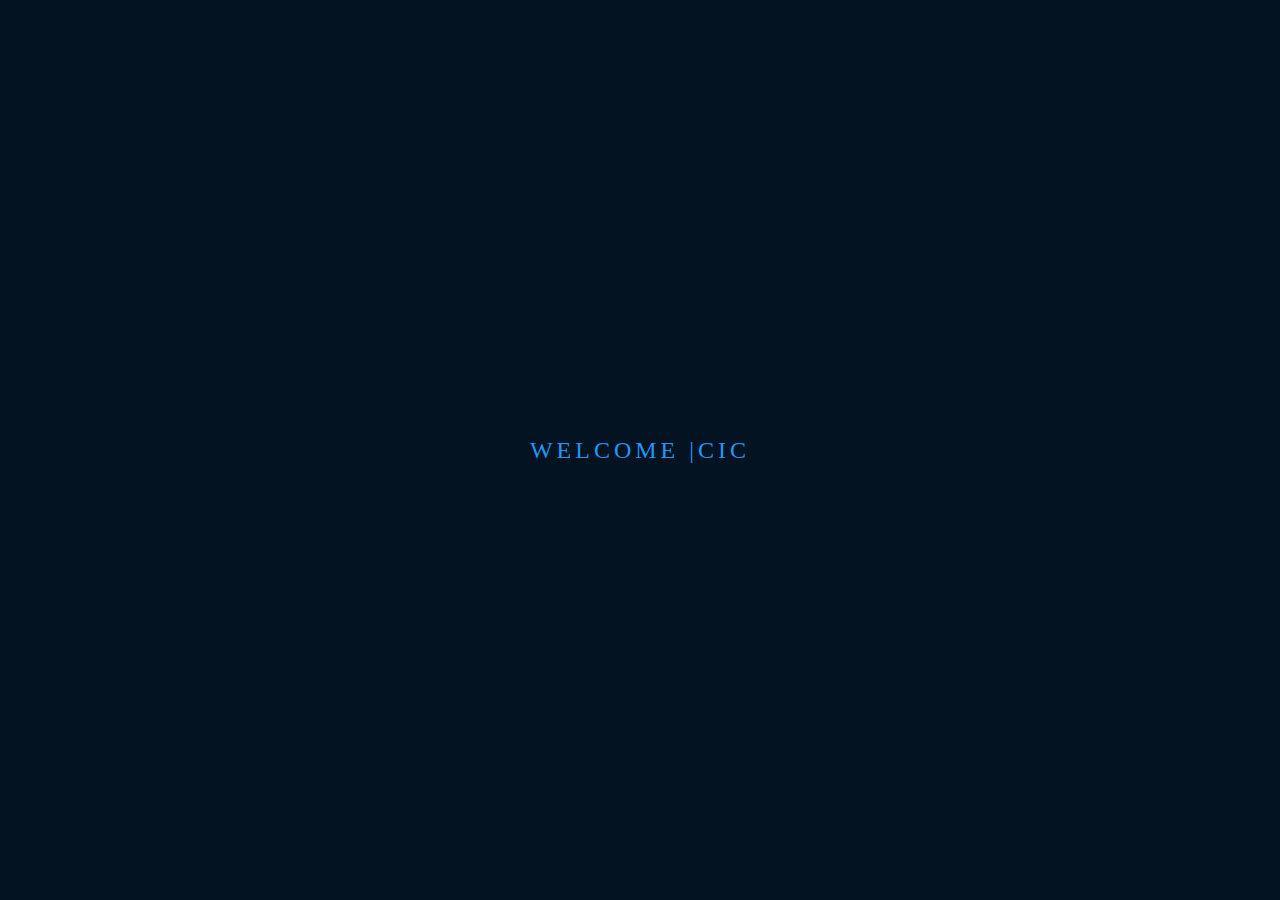
<file: index.html>
<!DOCTYPE html>
<html>
<head>
	<meta charset="utf-8">
	<meta name="viewport" content="width=device-width, initial-scale=1.0" >
	<title></title>
	<link rel="stylesheet" type="text/css" href="./css/text.css">
		<!-- <link rel="stylesheet" href="assets/css/main.css" /> -->
</head>
<body>
	<section id="container">

<a href="home.html">
	<span></span>
	<span></span>
	<span></span>
	<span></span>

	welcome |Cic

</a>

</section>





</body>
</html>
</file>
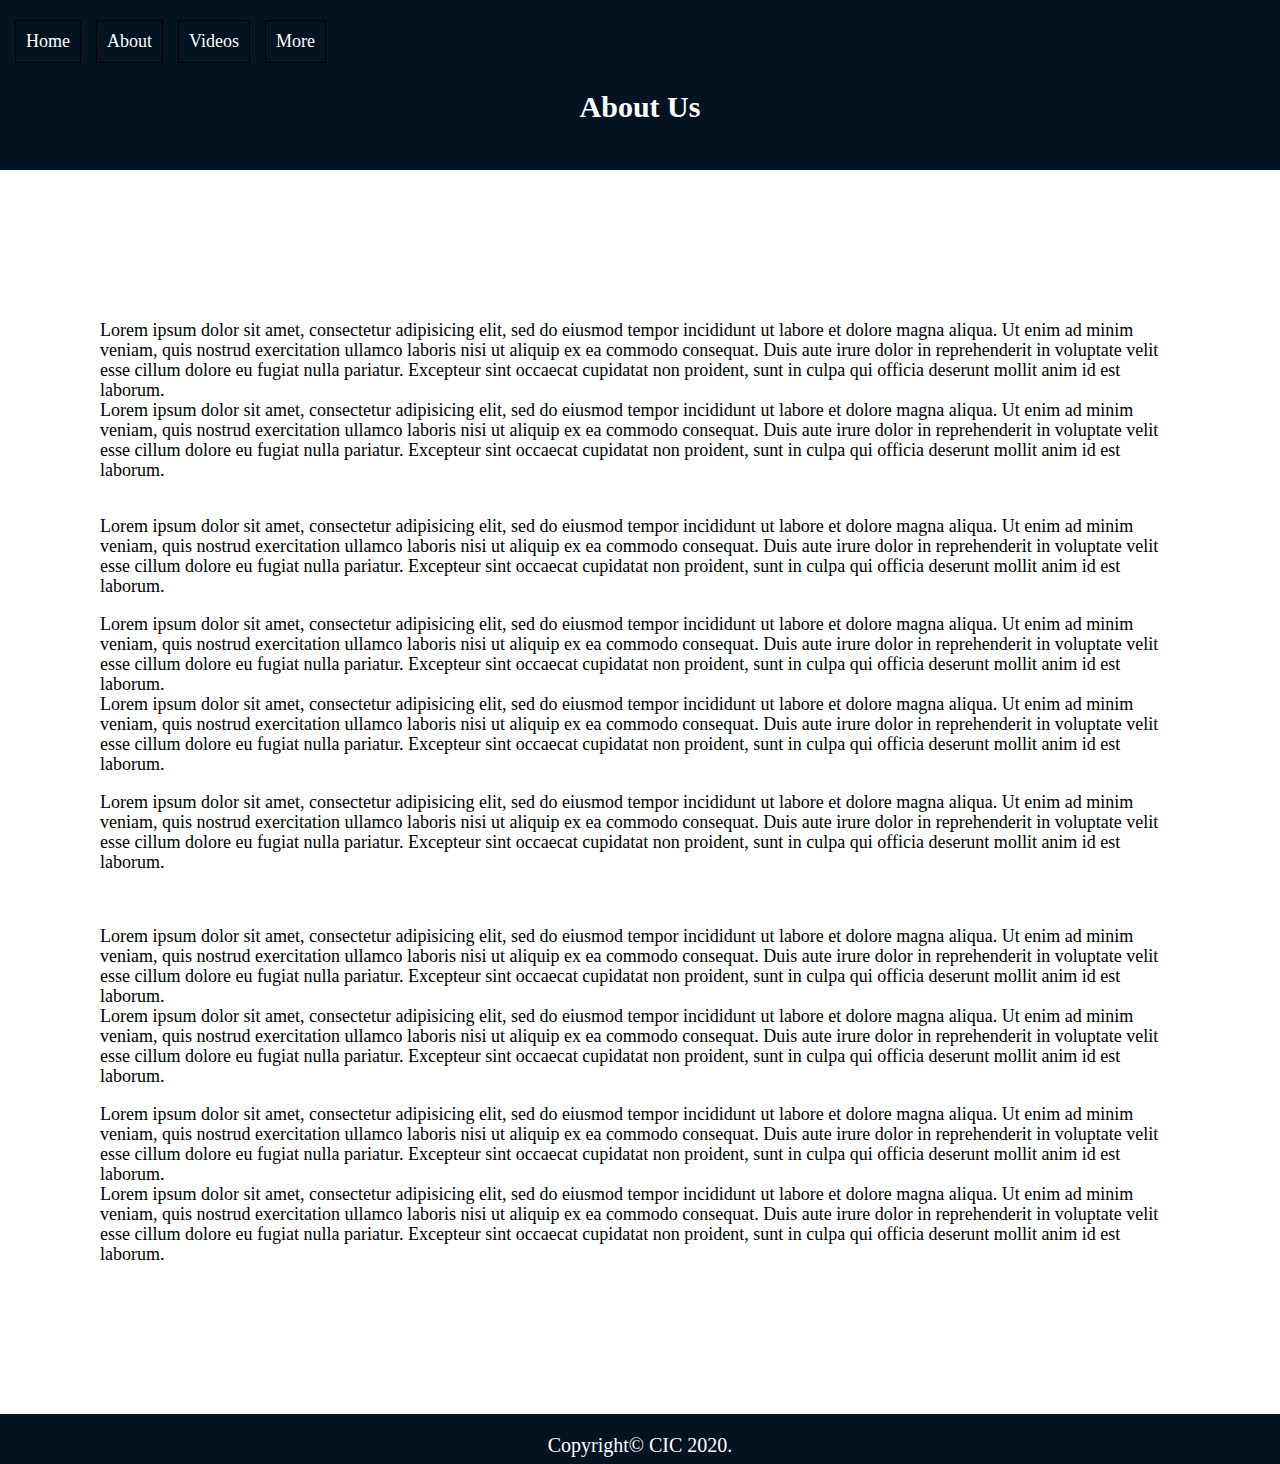
<file: about.html>
<!DOCTYPE html>
<html>
<head>
	<meta charset="utf-8">
	<meta name="viewport" content="width=device-width, initial-scale=1.0">
	<title>About |</title>
	<link rel="stylesheet" type="text/css" href="./css/about.css">
</head>
<body>

<div class="top">

	<div class="top-header">
		<div class="nav">
			<ul>
				<li><a href="index.html">Home</a></li>
				<li><a href="about.html">About</a></li>
				<li><a href="videos.html">Videos</a></li>
				<li><a href="more.html">More</a></li>
							
			</ul>
		</div>
		<h1>About Us</h1>

	</div>
<div class="box">

		<div class="animation">
			
		</div>

		<p class="para">Lorem ipsum dolor sit amet, consectetur adipisicing elit, sed do eiusmod
		tempor incididunt ut labore et dolore magna aliqua. Ut enim ad minim veniam,
		quis nostrud exercitation ullamco laboris nisi ut aliquip ex ea commodo
		consequat. Duis aute irure dolor in reprehenderit in voluptate velit esse
		cillum dolore eu fugiat nulla pariatur. Excepteur sint occaecat cupidatat non
		proident, sunt in culpa qui officia deserunt mollit anim id est laborum.</p>
		

		<p class="para">Lorem ipsum dolor sit amet, consectetur adipisicing elit, sed do eiusmod
		tempor incididunt ut labore et dolore magna aliqua. Ut enim ad minim veniam,
		quis nostrud exercitation ullamco laboris nisi ut aliquip ex ea commodo
		consequat. Duis aute irure dolor in reprehenderit in voluptate velit esse
		cillum dolore eu fugiat nulla pariatur. Excepteur sint occaecat cupidatat non
		proident, sunt in culpa qui officia deserunt mollit anim id est laborum.</p>
		<br><br>


		<p class="para">Lorem ipsum dolor sit amet, consectetur adipisicing elit, sed do eiusmod
		tempor incididunt ut labore et dolore magna aliqua. Ut enim ad minim veniam,
		quis nostrud exercitation ullamco laboris nisi ut aliquip ex ea commodo
		consequat. Duis aute irure dolor in reprehenderit in voluptate velit esse
		cillum dolore eu fugiat nulla pariatur. Excepteur sint occaecat cupidatat non
		proident, sunt in culpa qui officia deserunt mollit anim id est laborum.</p>
		<br>
		<p class="para">Lorem ipsum dolor sit amet, consectetur adipisicing elit, sed do eiusmod
		tempor incididunt ut labore et dolore magna aliqua. Ut enim ad minim veniam,
		quis nostrud exercitation ullamco laboris nisi ut aliquip ex ea commodo
		consequat. Duis aute irure dolor in reprehenderit in voluptate velit esse
		cillum dolore eu fugiat nulla pariatur. Excepteur sint occaecat cupidatat non
		proident, sunt in culpa qui officia deserunt mollit anim id est laborum.</p>


		<p class="para">Lorem ipsum dolor sit amet, consectetur adipisicing elit, sed do eiusmod
		tempor incididunt ut labore et dolore magna aliqua. Ut enim ad minim veniam,
		quis nostrud exercitation ullamco laboris nisi ut aliquip ex ea commodo
		consequat. Duis aute irure dolor in reprehenderit in voluptate velit esse
		cillum dolore eu fugiat nulla pariatur. Excepteur sint occaecat cupidatat non
		proident, sunt in culpa qui officia deserunt mollit anim id est laborum.</p>
		<br>
		<p class="para">Lorem ipsum dolor sit amet, consectetur adipisicing elit, sed do eiusmod
		tempor incididunt ut labore et dolore magna aliqua. Ut enim ad minim veniam,
		quis nostrud exercitation ullamco laboris nisi ut aliquip ex ea commodo
		consequat. Duis aute irure dolor in reprehenderit in voluptate velit esse
		cillum dolore eu fugiat nulla pariatur. Excepteur sint occaecat cupidatat non
		proident, sunt in culpa qui officia deserunt mollit anim id est laborum.</p>


			<br><br><br>

		<p class="para">Lorem ipsum dolor sit amet, consectetur adipisicing elit, sed do eiusmod
		tempor incididunt ut labore et dolore magna aliqua. Ut enim ad minim veniam,
		quis nostrud exercitation ullamco laboris nisi ut aliquip ex ea commodo
		consequat. Duis aute irure dolor in reprehenderit in voluptate velit esse
		cillum dolore eu fugiat nulla pariatur. Excepteur sint occaecat cupidatat non
		proident, sunt in culpa qui officia deserunt mollit anim id est laborum.</p>
		
		<p class="para">Lorem ipsum dolor sit amet, consectetur adipisicing elit, sed do eiusmod
		tempor incididunt ut labore et dolore magna aliqua. Ut enim ad minim veniam,
		quis nostrud exercitation ullamco laboris nisi ut aliquip ex ea commodo
		consequat. Duis aute irure dolor in reprehenderit in voluptate velit esse
		cillum dolore eu fugiat nulla pariatur. Excepteur sint occaecat cupidatat non
		proident, sunt in culpa qui officia deserunt mollit anim id est laborum.</p>
		<br>


		<p class="para">Lorem ipsum dolor sit amet, consectetur adipisicing elit, sed do eiusmod
		tempor incididunt ut labore et dolore magna aliqua. Ut enim ad minim veniam,
		quis nostrud exercitation ullamco laboris nisi ut aliquip ex ea commodo
		consequat. Duis aute irure dolor in reprehenderit in voluptate velit esse
		cillum dolore eu fugiat nulla pariatur. Excepteur sint occaecat cupidatat non
		proident, sunt in culpa qui officia deserunt mollit anim id est laborum.</p>
		
		<p class="para">Lorem ipsum dolor sit amet, consectetur adipisicing elit, sed do eiusmod
		tempor incididunt ut labore et dolore magna aliqua. Ut enim ad minim veniam,
		quis nostrud exercitation ullamco laboris nisi ut aliquip ex ea commodo
		consequat. Duis aute irure dolor in reprehenderit in voluptate velit esse
		cillum dolore eu fugiat nulla pariatur. Excepteur sint occaecat cupidatat non
		proident, sunt in culpa qui officia deserunt mollit anim id est laborum.</p>
	</div>

<div class="footer">

							<p class="para" id="copy-para">Copyright&copy; CIC 2020.</p>

</div>
	</div>
	

	
</div>
</div>



</body>
</html>
</file>
<file: css/text.css>
*{
	padding: 0;
	margin: 0;
}
body{
	
	background-color: #031321;
	font-family: consolas;
}

#container{
	display: flex;
	justify-content: center;
	align-items: center;
	min-height: 100vh;
}
a{
	position: relative;
	display: inline-block;
	padding: 15px 30px;
	color: #2196f3;
	text-transform:uppercase;
	letter-spacing: 4px;
	text-decoration: none;
	font-size: 24px;
	overflow: hidden;
	transition: 0.2s;

}
a:hover{
	color: #255784;
	background: #2196f3;
	box-shadow: 0 0 10px #2196f3, 0 0 40px #2196f3, 0 0 80px #2196f3/*,//makes the bacckground brighter 0 0 160px #2196f3;*/;
	transition-delay: 1s;
}

/*'''''''''''''''''''span''''''''''*/

a span{
	position: absolute;
	display: block;
}

a span:nth-child(1){
	top: 0;
	left: -100%;
	width: 100%;
	height: 2px;
	background: linear-gradient(90deg, transparent, #2196f3);
}
a:hover span:nth-child(1){
	left: 100%;
	transition: 1s;
}






a span:nth-child(3){
	bottom: 0;
	right: -100%;
	width: 100%;
	height: 2px;
	background: linear-gradient(270deg, transparent, #2196f3);
}
a:hover span:nth-child(3){
	right: 100%;
	transition: 1s;
	transition-delay: 0.5s;
}



a span:nth-child(2){
	top: -100%;
	right: 0;
	width: 2px;
	height: 100%;
	background: linear-gradient(180deg, transparent, #2196f3);
}
a:hover span:nth-child(2){
	top: 100%;
	transition: 1s;
	transition-delay: 0.25s;
}




a span:nth-child(4){
	bottom: -100%;
	left: 0;
	width: 2px;
	height: 100%;
	background: linear-gradient(360deg, transparent, #2196f3);
}
a:hover span:nth-child(4){
	bottom: 100%;
	transition: 1s;
	transition-delay: 0.75s;
}

/*'''''''''''''''''''footer''''''''''*/
#footer{
	padding: 15px;
	background-color: #031338;
	color:#2196f3;
	text-align: center;
}
</file>
<file: css/about.css>
*{
	padding: 0;
	margin: 0;
}

.top{
	height: 100vh;
	width: 100%;
	position: relative;
}
.top-header{
	background: /*#002*/ #031322;
	
}

.nav{
	position: relative;
	font-family: serif;
	height: 70px;
	box-sizing: border-box;
}

ul{
	font-size: 18px;


}
li{
	list-style: none;
	float: left;
	padding: 10px;
	margin-left: 15px;
	margin-top: 20px;
	border: 1px solid #000;

}
a{
	text-decoration: none;
	color: white;

}
a:hover{
	color: #031322;
}
li:hover{
	background: #2196f3;
	box-shadow: 0px 0px 10px #255784, 0px 0px 40px #255784, 0px 0px 80px #255784;
	color: #031322;
}


h1{
	background: /*#002*/ #031322;
	padding-top: 20px;
	text-align: center;
	font-family: serif;
	font-size: 30px;

	height: 80px;
	width: 100%;
	
	color: white;
}
.box{
	box-sizing: border-box;
	margin: auto;
	padding: 150px 100px;
}
.box .para{
line-height: 20px;
font-family: serif;
font-size: 18px;
}

.footer{
	background: #031322;
	height: 50px;
}
 #copy-para{
 	padding-top: 20px;
 	text-align: center;
 	color: white;
 	font-size: 20px;
 }
</file>
